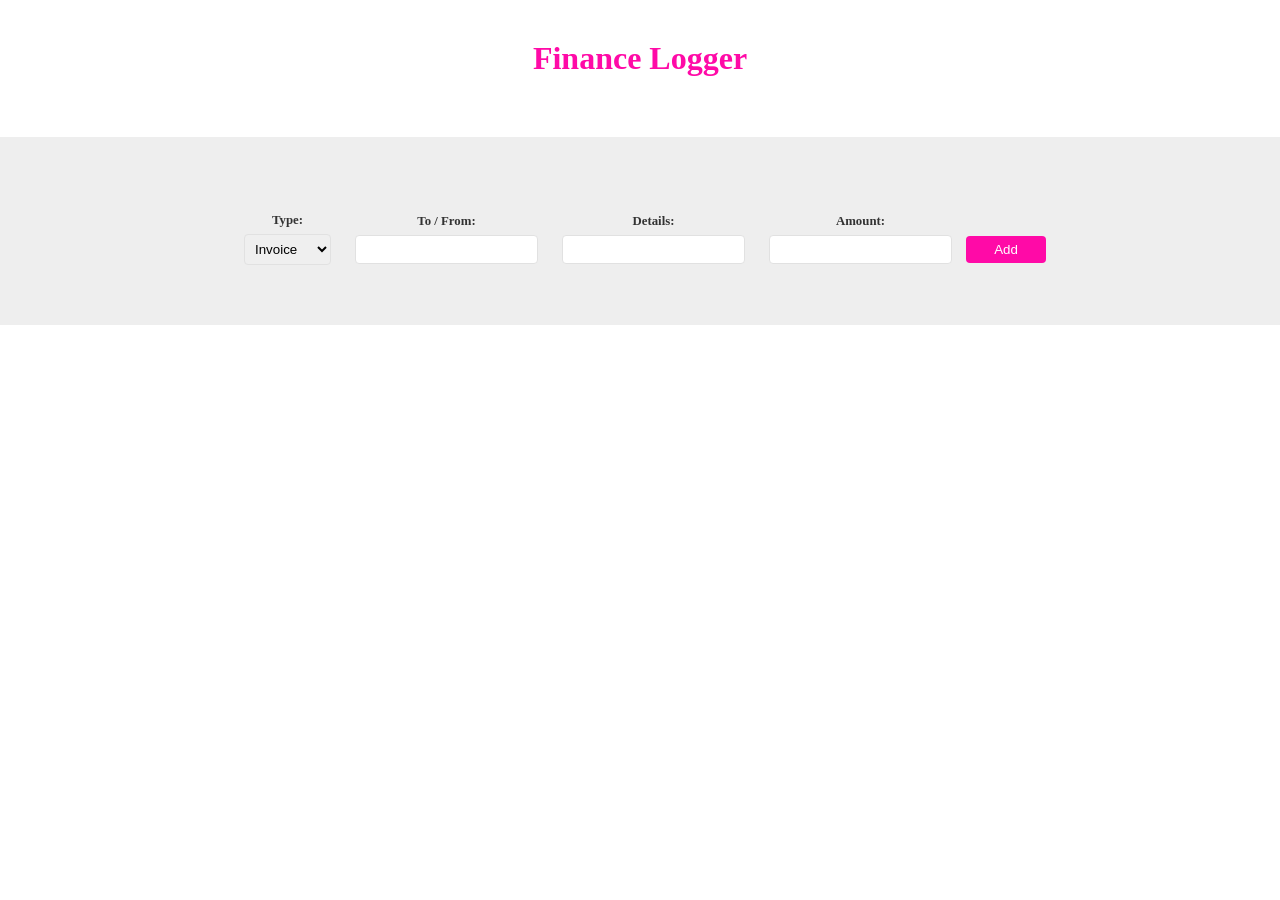
<file: index.html>
<!DOCTYPE html>
<html lang="en">
<head>

    <meta charset="UTF-8">
    <meta name="viewport" content="width=device-width, initial-scale=1.0">
    <title>TS tutorial</title>
    <link rel="stylesheet" href="styles.css">

</head>

<body>

    <div class="wrapper">

        <h1>Finance Logger</h1>
        <!-- output list -->
        <ul class="item-list">

        </ul>

    </div>

    <footer>
        <form class="new-item-form">
            <div class="field">
                <label>Type:</label>
                <select id="type">
                    <option value="invoice">Invoice</option>
                    <option value="payment">Payment</option>
                </select>
            </div>
            <div class="field">
                <label>To / From:</label>
                <input type="text" id="tofrom">
            </div>
            <div class="field">
                <label>Details:</label>
                <input type="text" id="details">
            </div>
            <div class="field">
                <label >Amount:</label>
                <input type="number" id="amount">
            </div>
            <button>Add</button>
        </form>
    </footer>
</body>

<script src="app.js" defer></script>

</html>
</file>
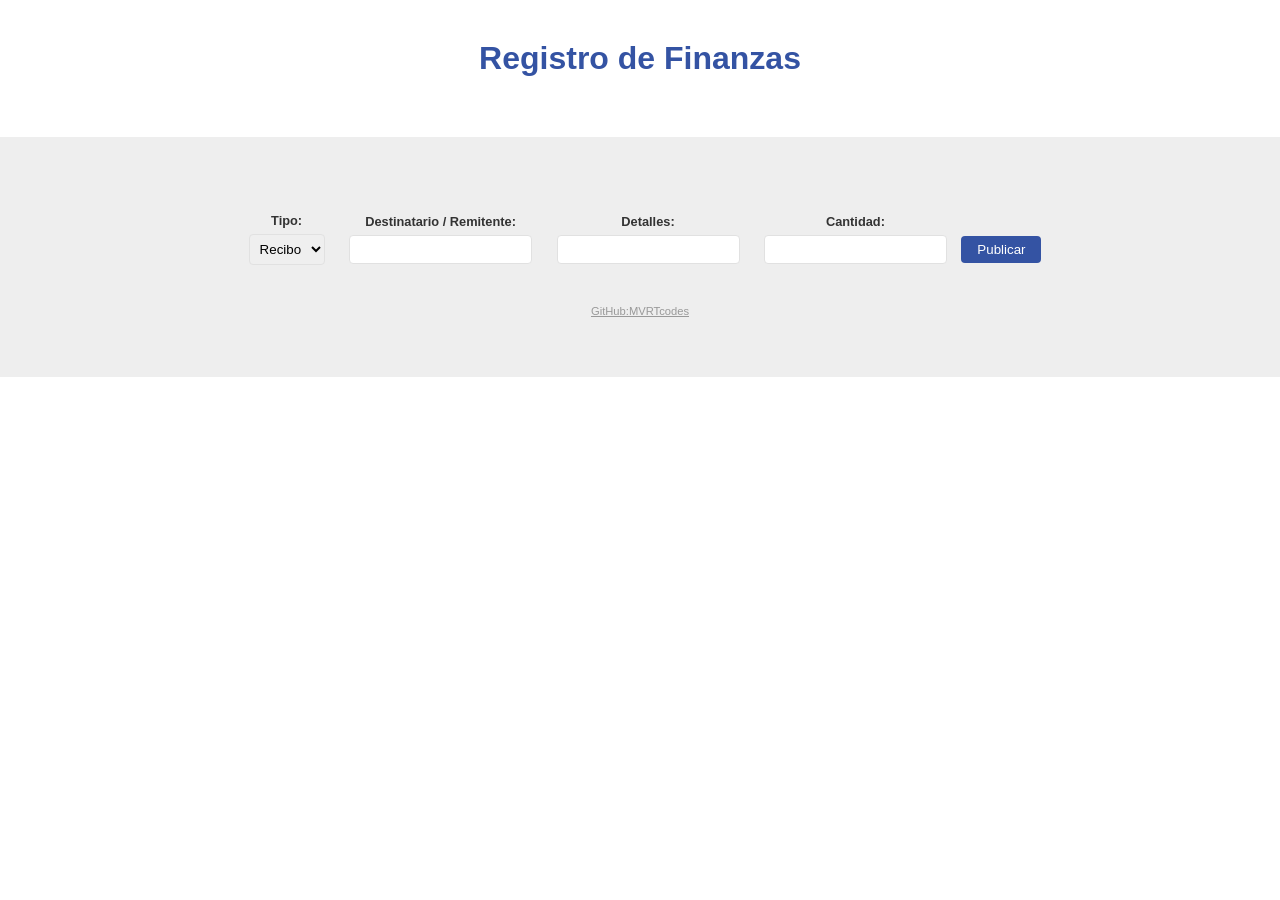
<file: public/index.html>
<!DOCTYPE html>
<html lang="en">
<head>

    <meta charset="UTF-8">
    <meta name="viewport" content="width=device-width, initial-scale=1.0">
    <title>Tutorial TypeScript</title>
    <link rel="stylesheet" href="styles.css">

</head>

<body>

    <div class="wrapper">

        <h1>Registro de Finanzas</h1>
        <!-- lista recibos/pagos -->
        <ul class="item-list">

        </ul>

    </div>

    <footer>
        <form class="new-item-form">
            <div class="field">
                <label>Tipo:</label>
                <select id="type">
                    <option value="invoice">Recibo</option>
                    <option value="payment">Pago</option>
                </select>
            </div>
            <div class="field">
                <label>Destinatario / Remitente:</label>
                <input type="text" id="tofrom">
            </div>
            <div class="field">
                <label>Detalles:</label>
                <input type="text" id="details">
            </div>
            <div class="field">
                <label >Cantidad:</label>
                <input type="number" id="amount">
            </div>
            <button>Publicar</button>
        </form>
        <a href="https://github.com/MVRTcodes">GitHub:MVRTcodes</a>
    </footer>
</body>

<script type="module" src="appFinal.js" defer></script>

</html>
</file>
<file: styles.css>
body{
    margin: 0;
    font-family: Roboto; 
  }
  .wrapper{
    max-width: 960px;
    margin: 0 auto;
  }
  h1{
    margin: 40px auto;
    color: #ff0aa7;
    text-align: center;
  }
  ul{
    padding: 0;
    list-style-type: none;
  }
  li{
    padding: 6px 10px;
    border: 1px solid #eee;
    margin: 10px auto;
  }
  li h4{
    color: #ff0aa7;
    margin: 0;
    text-transform: capitalize;
  }
  li p{
    color: #333;
    margin: 8px 0 0;
  }
  footer{
    background: #eee;
    padding: 60px;
    margin-top: 60px;
  }
  form{
    max-width: 960px;
    margin: 0 auto;
    text-align: center;
  }
  label{
    display: block;
    font-weight: bold;
    font-size: 0.8em;
    color: #333;
    margin: 16px 0 6px;
  }
  input, select{
    padding: 6px;
    border: 1px solid #e1e1e1;
    border-radius: 4px;
  }
  .field{
    display: inline-block;
    margin: 0 10px;
  }
  button{
    color: white;
    border: 0;
    background: #ff0aa7;
    padding: 6px;
    min-width: 80px;
    border-radius: 4px;
  }
  footer a{
    text-align: center;
    display: block;
    color: #999;
    margin-top: 40px;
    font-size: 0.7em;
  }
</file>
<file: public/styles.css>
body{
    margin: 0;
    font-family: 'Trebuchet MS', sans-serif;
  }
  .wrapper{
    max-width: 960px;
    margin: 0 auto;
  }
  h1{
    margin: 40px auto;
    color: #3453a3;
    text-align: center;
  }
  ul{
    padding: 0;
    list-style-type: none;
  }
  li{
    padding: 6px 10px;
    border: 1px solid #eee;
    margin: 10px auto;
  }
  li h4{
    color: #3453a3;
    margin: 0;
    text-transform: capitalize;
  }
  li p{
    color: #333;
    margin: 8px 0 0;
  }
  footer{
    background: #eee;
    padding: 60px;
    margin-top: 60px;
  }
  form{
    max-width: 960px;
    margin: 0 auto;
    text-align: center;
  }
  label{
    display: block;
    font-weight: bold;
    font-size: 0.8em;
    color: #333;
    margin: 16px 0 6px;
  }
  input, select{
    padding: 6px;
    border: 1px solid #e1e1e1;
    border-radius: 4px;
  }
  .field{
    display: inline-block;
    margin: 0 10px;
  }
  button{
    color: white;
    border: 0;
    background: #3453a3;
    padding: 6px;
    min-width: 80px;
    border-radius: 4px;
  }
  footer a{
    text-align: center;
    display: block;
    color: #999;
    margin-top: 40px;
    font-size: 0.7em;
  }
</file>
